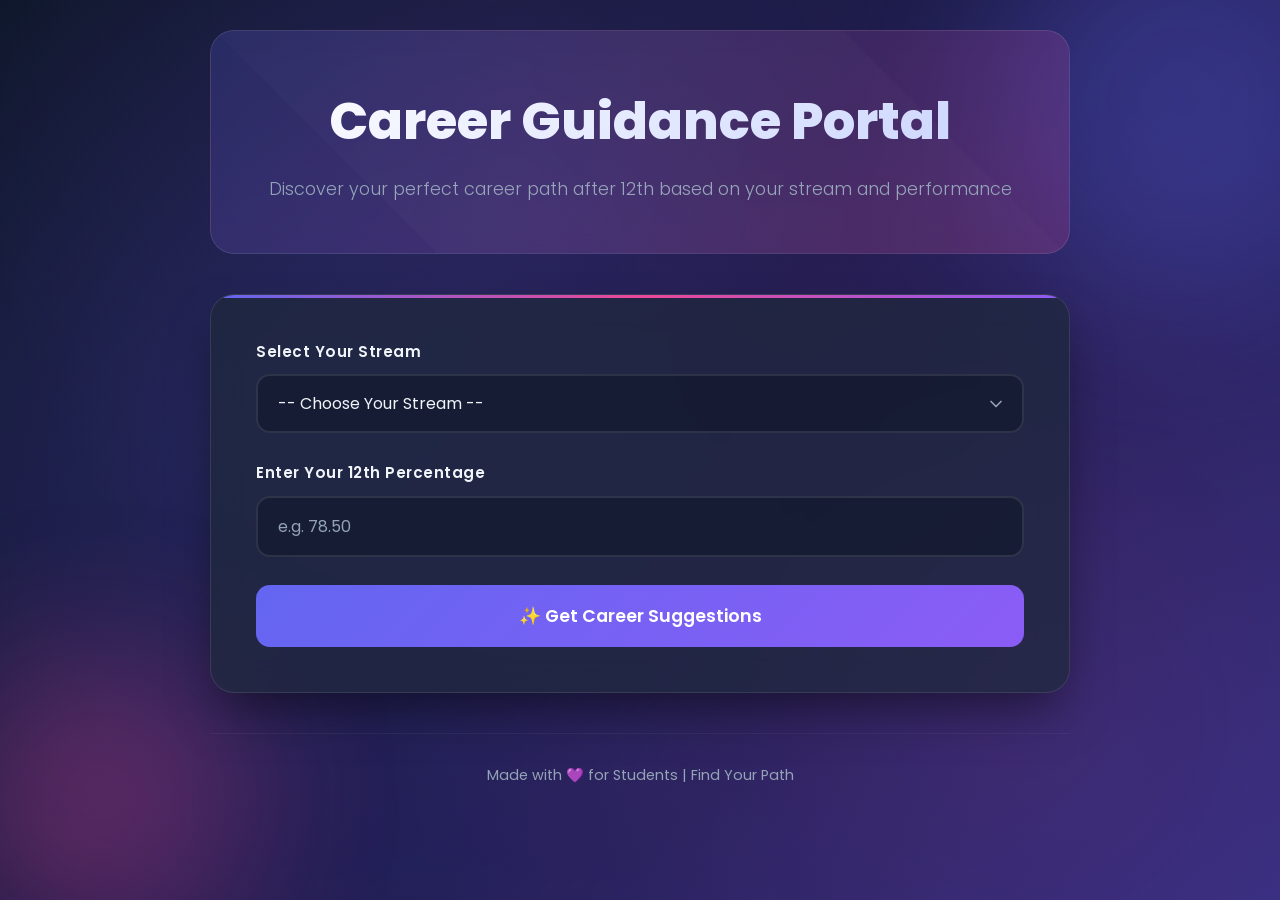
<file: index.html>
<!DOCTYPE html>
<html lang="en">
<head>
    <meta charset="UTF-8">
    <meta name="viewport" content="width=device-width, initial-scale=1.0">
    <title>Career Guidance - After 12th</title>
    <link rel="stylesheet" href="style.css">
</head>
<body>
    <div class="decoration decoration-1"></div>
    <div class="decoration decoration-2"></div>
    
    <div class="container">
        <header>
            <h1>Career Guidance Portal</h1>
            <p>Discover your perfect career path after 12th based on your stream and performance</p>
        </header>

        <div class="form-box">
            <form action="result.html" method="GET">
                <label for="stream">Select Your Stream</label>
                <select id="stream" name="stream" required>
                    <option value="">-- Choose Your Stream --</option>
                    <option value="Science_PCM">Science (PCM - Physics, Chemistry, Math)</option>
                    <option value="Science_PCB">Science (PCB - Physics, Chemistry, Biology)</option>
                    <option value="Commerce">Commerce</option>
                    <option value="Arts">Arts / Humanities</option>
                </select>

                <label for="percentage">Enter Your 12th Percentage</label>
                <input type="number" id="percentage" name="percentage" min="0" max="100" step="0.01" placeholder="e.g. 78.50" required>

                <button type="submit">✨ Get Career Suggestions</button>
            </form>
        </div>

        <footer>
            <p> Made with 💜 for Students | Find Your Path</p>
        </footer>
    </div>
</body>
</html>
</file>
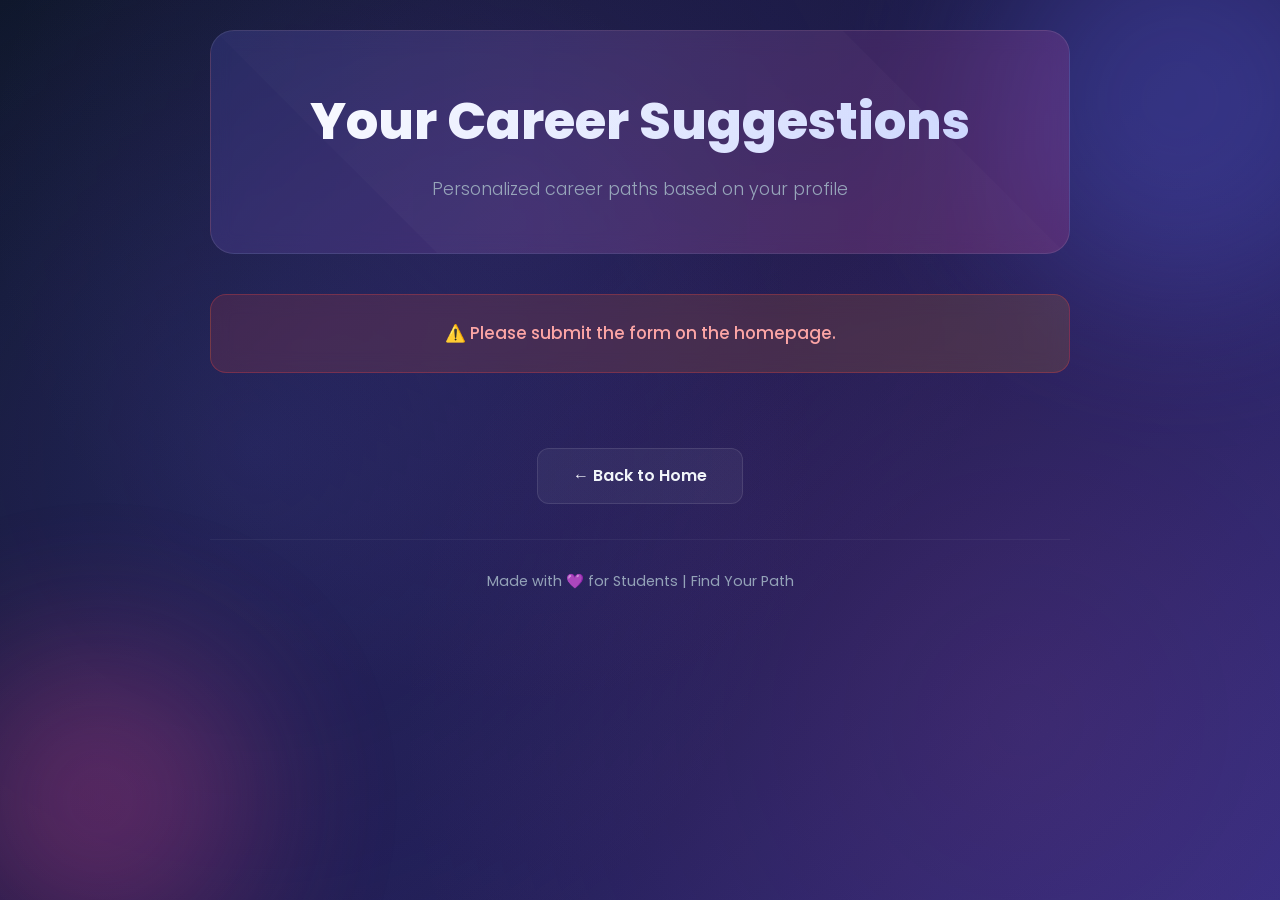
<file: result.html>
<!DOCTYPE html>
<html lang="en">
<head>
    <meta charset="UTF-8">
    <meta name="viewport" content="width=device-width, initial-scale=1.0">
    <title>Your Career Suggestions</title>
    <link rel="stylesheet" href="style.css">
</head>
<body>
    <div class="decoration decoration-1"></div>
    <div class="decoration decoration-2"></div>
    
    <div class="container">
        <header>
            <h1>Your Career Suggestions</h1>
            <p>Personalized career paths based on your profile</p>
        </header>

        <div id="content-area">
            <div class="student-info" id="student-info" style="display:none;"></div>
            <div class="message-box" id="message-box" style="display:none;"></div>
            <div class="results" id="results"></div>
        </div>

        <div class="back-link">
            <a href="index.html">← Back to Home</a>
        </div>

        <footer>
            <p> Made with 💜 for Students | Find Your Path</p>
        </footer>
    </div>

    <script>
        // Get URL parameters
        const params = new URLSearchParams(window.location.search);
        const stream = params.get('stream');
        const percentage = parseFloat(params.get('percentage'));

        // Format stream name for display
        function formatStream(str) {
            return str.replace(/_/g, ' - ').replace('Science - ', 'Science ');
        }

        // Determine tier based on percentage
        function getTier(pct) {
            if (pct >= 85) return 'high';
            if (pct >= 60) return 'mid';
            return 'low';
        }

        // Display student info
        const studentInfo = document.getElementById('student-info');
        const messageBox = document.getElementById('message-box');
        const resultsDiv = document.getElementById('results');

        if (!stream || isNaN(percentage)) {
            messageBox.style.display = 'block';
            messageBox.style.background = 'linear-gradient(135deg, rgba(239, 68, 68, 0.15), rgba(245, 158, 11, 0.15))';
            messageBox.style.borderColor = 'rgba(239, 68, 68, 0.3)';
            messageBox.style.color = '#fca5a5';
            messageBox.innerHTML = '<p>⚠️ Please submit the form on the homepage.</p>';
        } else {
            // Show student info
            studentInfo.style.display = 'block';
            studentInfo.innerHTML = `
                <p><strong>Stream:</strong> ${formatStream(stream)}</p>
                <p><strong>Percentage:</strong> ${percentage}%</p>
            `;

            // Fetch JSON data
            fetch('careers.json')
                .then(response => {
                    if (!response.ok) {
                        throw new Error('Failed to load career data');
                    }
                    return response.json();
                })
                .then(data => {
                    const tier = getTier(percentage);
                    
                    if (data[stream] && data[stream][tier]) {
                        const careerData = data[stream][tier];
                        
                        // Show message
                        messageBox.style.display = 'block';
                        messageBox.innerHTML = `<p>${careerData.message}</p>`;
                        
                        // Show career cards
                        careerData.careers.forEach(career => {
                            const card = document.createElement('div');
                            card.className = 'card';
                            card.innerHTML = `
                                <h3>${career.title}</h3>
                                <p><strong>About:</strong> ${career.desc}</p>
                                <p class="colleges"><strong>Famous Colleges:</strong> ${career.colleges}</p>
                            `;
                            resultsDiv.appendChild(card);
                        });
                    } else {
                        messageBox.style.display = 'block';
                        messageBox.style.background = 'linear-gradient(135deg, rgba(239, 68, 68, 0.15), rgba(245, 158, 11, 0.15))';
                        messageBox.style.borderColor = 'rgba(239, 68, 68, 0.3)';
                        messageBox.style.color = '#fca5a5';
                        messageBox.innerHTML = '<p>⚠️ No career suggestions found for your selection. Please try again.</p>';
                    }
                })
                .catch(error => {
                    console.error('Error loading JSON:', error);
                    messageBox.style.display = 'block';
                    messageBox.style.background = 'linear-gradient(135deg, rgba(239, 68, 68, 0.15), rgba(245, 158, 11, 0.15))';
                    messageBox.style.borderColor = 'rgba(239, 68, 68, 0.3)';
                    messageBox.style.color = '#fca5a5';
                    messageBox.innerHTML = '<p>⚠️ Error loading career data. Please make sure careers.json file exists.</p>';
                });
        }
    </script>
</body>
</html>
</file>
<file: style.css>
@import url('https://fonts.googleapis.com/css2?family=Poppins:wght@300;400;500;600;700;800&display=swap');

* {
    margin: 0;
    padding: 0;
    box-sizing: border-box;
}

:root {
    --primary: #6366f1;
    --primary-dark: #4f46e5;
    --secondary: #ec4899;
    --accent: #8b5cf6;
    --bg: #0f172a;
    --bg-light: #1e293b;
    --card-bg: rgba(30, 41, 59, 0.7);
    --text: #f1f5f9;
    --text-muted: #94a3b8;
    --success: #10b981;
    --warning: #f59e0b;
    --danger: #ef4444;
    --info: #06b6d4;
}

body {
    font-family: 'Poppins', sans-serif;
    background: linear-gradient(135deg, #0f172a 0%, #1e1b4b 50%, #312e81 100%);
    min-height: 100vh;
    color: var(--text);
    line-height: 1.6;
    overflow-x: hidden;
}

/* Animated background particles */
body::before {
    content: '';
    position: fixed;
    top: 0;
    left: 0;
    width: 100%;
    height: 100%;
    background-image: 
        radial-gradient(circle at 20% 50%, rgba(99, 102, 241, 0.15) 0%, transparent 50%),
        radial-gradient(circle at 80% 80%, rgba(236, 72, 153, 0.1) 0%, transparent 50%),
        radial-gradient(circle at 40% 20%, rgba(139, 92, 246, 0.1) 0%, transparent 50%);
    pointer-events: none;
    z-index: 0;
}

.container {
    max-width: 900px;
    margin: 0 auto;
    padding: 30px 20px;
    position: relative;
    z-index: 1;
}

/* Header */
header {
    text-align: center;
    padding: 50px 30px;
    background: linear-gradient(135deg, rgba(99, 102, 241, 0.2), rgba(236, 72, 153, 0.2));
    border: 1px solid rgba(255, 255, 255, 0.1);
    border-radius: 24px;
    margin-bottom: 40px;
    backdrop-filter: blur(10px);
    position: relative;
    overflow: hidden;
}

header::before {
    content: '';
    position: absolute;
    top: -50%;
    left: -50%;
    width: 200%;
    height: 200%;
    background: linear-gradient(45deg, transparent, rgba(255,255,255,0.03), transparent);
    transform: rotate(45deg);
    animation: shine 6s infinite;
}

@keyframes shine {
    0% { transform: translateX(-100%) rotate(45deg); }
    100% { transform: translateX(100%) rotate(45deg); }
}

header h1 {
    font-size: 2.8rem;
    font-weight: 800;
    margin-bottom: 12px;
    background: linear-gradient(135deg, #fff 0%, #c7d2fe 100%);
    -webkit-background-clip: text;
    -webkit-text-fill-color: transparent;
    background-clip: text;
}

header p {
    font-size: 1.1rem;
    color: var(--text-muted);
    font-weight: 300;
}

/* Form Box */
.form-box {
    background: var(--card-bg);
    backdrop-filter: blur(16px);
    border: 1px solid rgba(255, 255, 255, 0.1);
    padding: 45px;
    border-radius: 24px;
    margin-bottom: 40px;
    box-shadow: 0 25px 50px -12px rgba(0, 0, 0, 0.5);
    position: relative;
    overflow: hidden;
}

.form-box::after {
    content: '';
    position: absolute;
    top: 0;
    left: 0;
    right: 0;
    height: 3px;
    background: linear-gradient(90deg, var(--primary), var(--secondary), var(--accent));
}

form label {
    display: block;
    margin-bottom: 10px;
    font-weight: 600;
    color: var(--text);
    font-size: 0.95rem;
    letter-spacing: 0.5px;
}

form input,
form select {
    width: 100%;
    padding: 16px 20px;
    margin-bottom: 28px;
    background: rgba(15, 23, 42, 0.6);
    border: 2px solid rgba(255, 255, 255, 0.1);
    border-radius: 14px;
    font-size: 1rem;
    color: var(--text);
    font-family: 'Poppins', sans-serif;
    transition: all 0.3s ease;
}

form input::placeholder {
    color: var(--text-muted);
}

form input:focus,
form select:focus {
    border-color: var(--primary);
    box-shadow: 0 0 0 4px rgba(99, 102, 241, 0.15);
    outline: none;
    background: rgba(15, 23, 42, 0.8);
}

form select {
    cursor: pointer;
    appearance: none;
    background-image: url("data:image/svg+xml,%3Csvg xmlns='http://www.w3.org/2000/svg' width='24' height='24' viewBox='0 0 24 24' fill='none' stroke='%2394a3b8' stroke-width='2' stroke-linecap='round' stroke-linejoin='round'%3E%3Cpolyline points='6 9 12 15 18 9'%3E%3C/polyline%3E%3C/svg%3E");
    background-repeat: no-repeat;
    background-position: right 16px center;
    background-size: 20px;
    padding-right: 50px;
}

form select option {
    background: var(--bg-light);
    color: var(--text);
}

/* Button */
button {
    width: 100%;
    padding: 18px;
    background: linear-gradient(135deg, var(--primary) 0%, var(--accent) 100%);
    color: #fff;
    border: none;
    border-radius: 14px;
    font-size: 1.1rem;
    font-weight: 600;
    cursor: pointer;
    transition: all 0.3s ease;
    font-family: 'Poppins', sans-serif;
    position: relative;
    overflow: hidden;
}

button::before {
    content: '';
    position: absolute;
    top: 0;
    left: -100%;
    width: 100%;
    height: 100%;
    background: linear-gradient(90deg, transparent, rgba(255,255,255,0.2), transparent);
    transition: left 0.5s ease;
}

button:hover {
    transform: translateY(-3px);
    box-shadow: 0 20px 40px rgba(99, 102, 241, 0.4);
}

button:hover::before {
    left: 100%;
}

button:active {
    transform: translateY(-1px);
}

/* Student Info */
.student-info {
    background: var(--card-bg);
    backdrop-filter: blur(16px);
    border: 1px solid rgba(255, 255, 255, 0.1);
    padding: 30px;
    border-radius: 20px;
    margin-bottom: 25px;
    text-align: center;
    box-shadow: 0 10px 30px rgba(0, 0, 0, 0.3);
}

.student-info h2 {
    color: #fff;
    margin-bottom: 15px;
    font-size: 1.6rem;
    font-weight: 700;
}

.student-info p {
    color: var(--text-muted);
    font-size: 1.05rem;
    margin: 8px 0;
}

.student-info p strong {
    color: var(--primary);
}

/* Message Box */
.message-box {
    background: linear-gradient(135deg, rgba(16, 185, 129, 0.15), rgba(6, 182, 212, 0.15));
    border: 1px solid rgba(16, 185, 129, 0.3);
    padding: 25px 30px;
    border-radius: 16px;
    margin-bottom: 35px;
    color: #6ee7b7;
    font-weight: 500;
    font-size: 1.05rem;
    text-align: center;
    backdrop-filter: blur(10px);
}

.message-box p {
    margin: 0;
}

/* Results Grid */
.results {
    display: grid;
    grid-template-columns: 1fr;
    gap: 25px;
    margin-bottom: 40px;
}

.card {
    background: var(--card-bg);
    backdrop-filter: blur(16px);
    border: 1px solid rgba(255, 255, 255, 0.08);
    padding: 35px;
    border-radius: 20px;
    transition: all 0.4s cubic-bezier(0.4, 0, 0.2, 1);
    position: relative;
    overflow: hidden;
}

.card::before {
    content: '';
    position: absolute;
    top: 0;
    left: 0;
    width: 4px;
    height: 100%;
    background: linear-gradient(180deg, var(--primary), var(--secondary));
    opacity: 0;
    transition: opacity 0.3s ease;
}

.card:hover {
    transform: translateY(-8px) scale(1.01);
    box-shadow: 0 30px 60px rgba(0, 0, 0, 0.4);
    border-color: rgba(255, 255, 255, 0.2);
}

.card:hover::before {
    opacity: 1;
}

.card h3 {
    color: #fff;
    margin-bottom: 16px;
    font-size: 1.4rem;
    font-weight: 700;
}

.card p {
    margin-bottom: 12px;
    color: var(--text-muted);
    font-size: 0.95rem;
    line-height: 1.7;
}

.card p strong {
    color: var(--text);
    font-weight: 600;
}

.card .colleges {
    color: #a78bfa;
    font-weight: 600;
    margin-top: 15px;
    padding-top: 15px;
    border-top: 1px solid rgba(255, 255, 255, 0.1);
}

/* Back Link */
.back-link {
    text-align: center;
    margin-bottom: 35px;
}

.back-link a {
    display: inline-block;
    padding: 14px 35px;
    background: rgba(255, 255, 255, 0.05);
    color: var(--text);
    text-decoration: none;
    font-weight: 600;
    font-size: 1rem;
    border-radius: 12px;
    border: 1px solid rgba(255, 255, 255, 0.1);
    transition: all 0.3s ease;
}

.back-link a:hover {
    background: rgba(99, 102, 241, 0.2);
    border-color: var(--primary);
    transform: translateY(-2px);
}

/* Footer */
footer {
    text-align: center;
    padding: 30px;
    color: var(--text-muted);
    font-size: 0.9rem;
    border-top: 1px solid rgba(255, 255, 255, 0.05);
    margin-top: 20px;
}

/* Floating shapes decoration */
.decoration {
    position: fixed;
    border-radius: 50%;
    filter: blur(80px);
    opacity: 0.3;
    pointer-events: none;
    z-index: 0;
}

.decoration-1 {
    width: 400px;
    height: 400px;
    background: var(--primary);
    top: -100px;
    right: -100px;
    animation: float 8s ease-in-out infinite;
}

.decoration-2 {
    width: 300px;
    height: 300px;
    background: var(--secondary);
    bottom: -50px;
    left: -50px;
    animation: float 10s ease-in-out infinite reverse;
}

@keyframes float {
    0%, 100% { transform: translate(0, 0) scale(1); }
    33% { transform: translate(30px, -30px) scale(1.1); }
    66% { transform: translate(-20px, 20px) scale(0.9); }
}

/* Responsive */
@media (min-width: 768px) {
    .results {
        grid-template-columns: repeat(2, 1fr);
    }
    
    header h1 {
        font-size: 3.2rem;
    }
}

@media (max-width: 480px) {
    header h1 {
        font-size: 2rem;
    }
    
    .form-box {
        padding: 25px;
    }
    
    .card {
        padding: 25px;
    }
}
</file>
